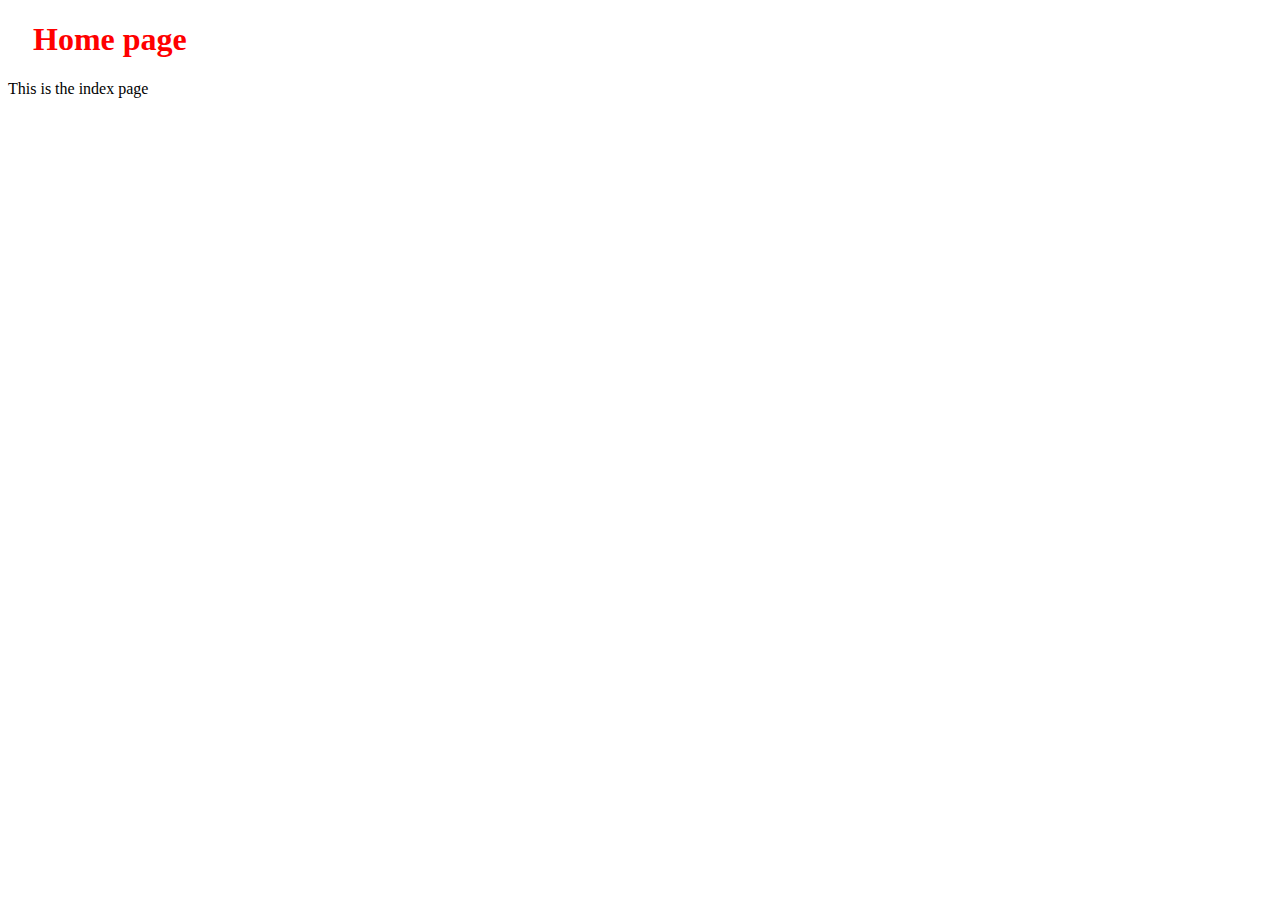
<file: httpserver/public/index.html>
<!DOCTYPE html>
<html lang="en">
<head>
  <meta charset="UTF-8">
  <meta name="viewport" content="width=device-width, initial-scale=1.0">
  <link rel="stylesheet" href="styles.css">
  <title>Index!</title>
</head>
<body>
  <h1>Home page</h1>
  <p>This is the index page</p>
</body>
</html>
</file>
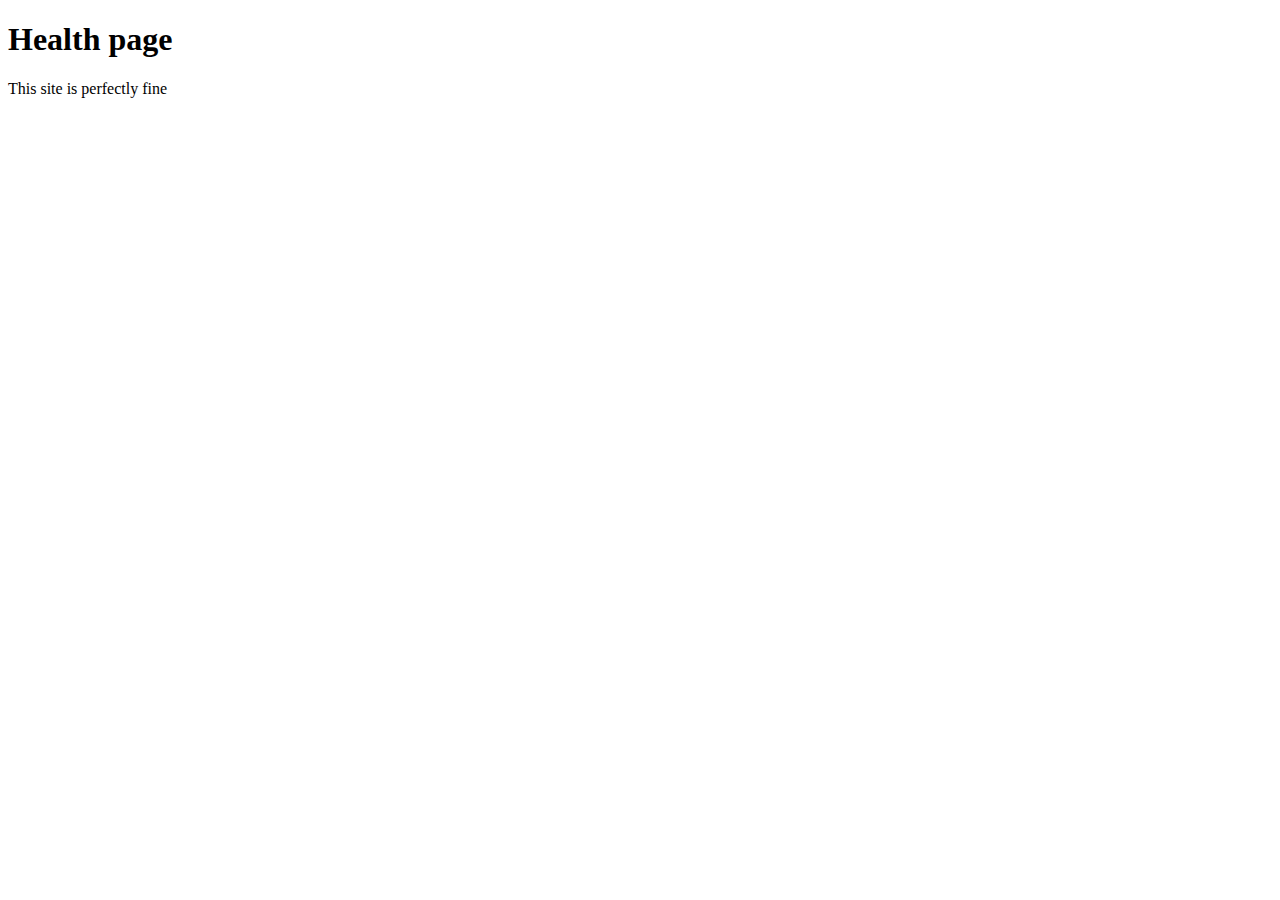
<file: httpserver/public/health.html>
<!DOCTYPE html>
<html lang="en">
<head>
  <meta charset="UTF-8">
  <meta name="viewport" content="width=device-width, initial-scale=1.0">
  <title>Health!</title>
</head>
<body>
  <h1>Health page</h1>
  <p>This site is perfectly fine</p>
</body>
</html>
</file>
<file: httpserver/public/styles.css>
h1 {
  color: red;
  margin-left: 25px;
}
</file>
